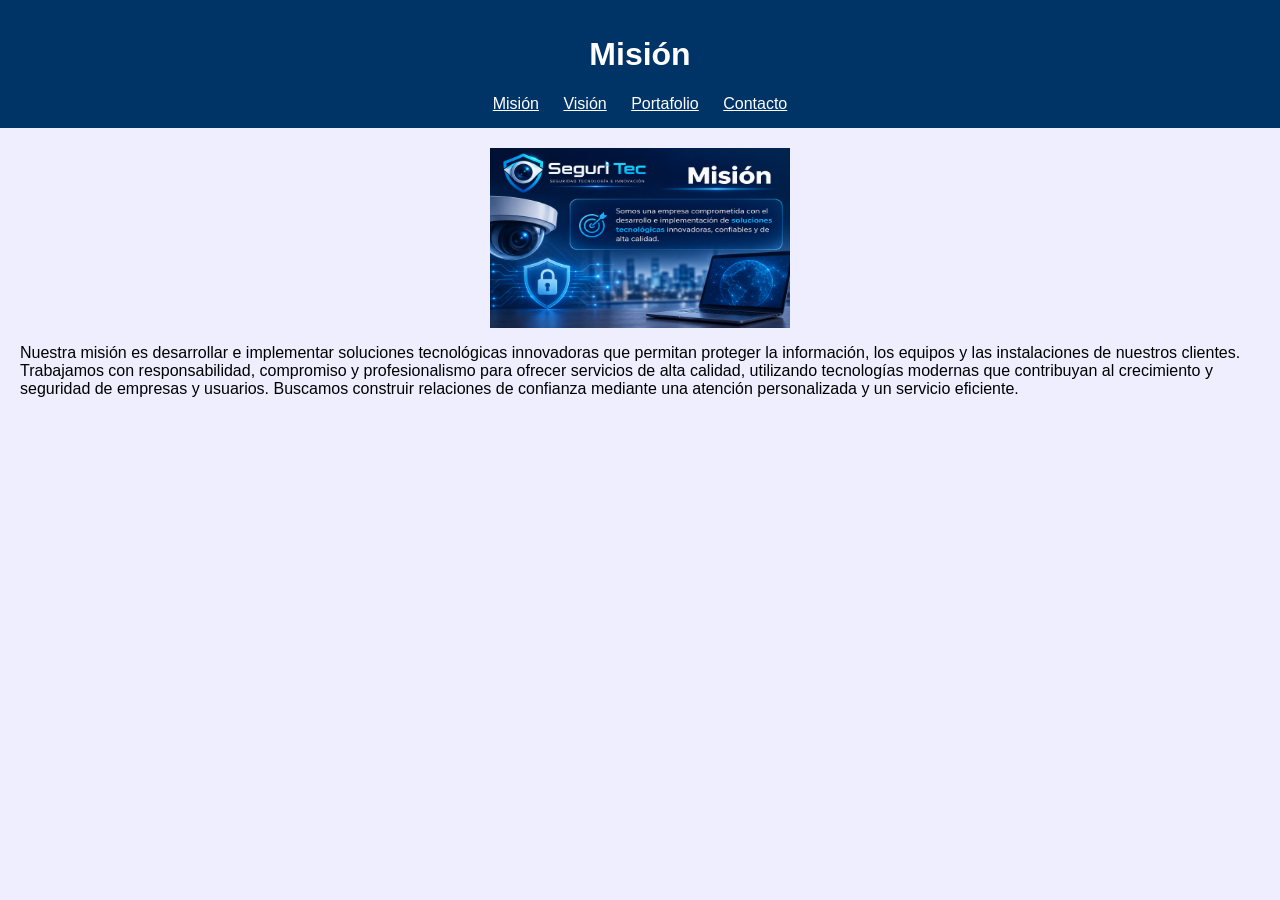
<file: mision.html>
<html>
    <head>
    <link rel='stylesheet' href='estilos.css'>
</head>
<body>
    <header>
    <h1>Misión</h1> 
        <nav>
        <a href='mision.html'>Misión</a>
        <a href='vision.html'>Visión</a>
        <a href='portafolio.html'>Portafolio</a>
        <a href='contacto.html'>Contacto</a>
    </nav>
    </header><main>
   
    <img class='img' src='ChatGPT Image 31 jul 2026, 12_33_42.png' alt='Misión'>
    <p>Nuestra misión es desarrollar e implementar soluciones tecnológicas innovadoras que permitan proteger la información, los equipos y las instalaciones de nuestros clientes.
    Trabajamos con responsabilidad, compromiso y profesionalismo para ofrecer servicios de alta calidad, utilizando tecnologías modernas que contribuyan al crecimiento y seguridad de empresas y usuarios.
    Buscamos construir relaciones de confianza mediante una atención personalizada y un servicio eficiente.
</p>
</main>
</body>
</html>
</file>
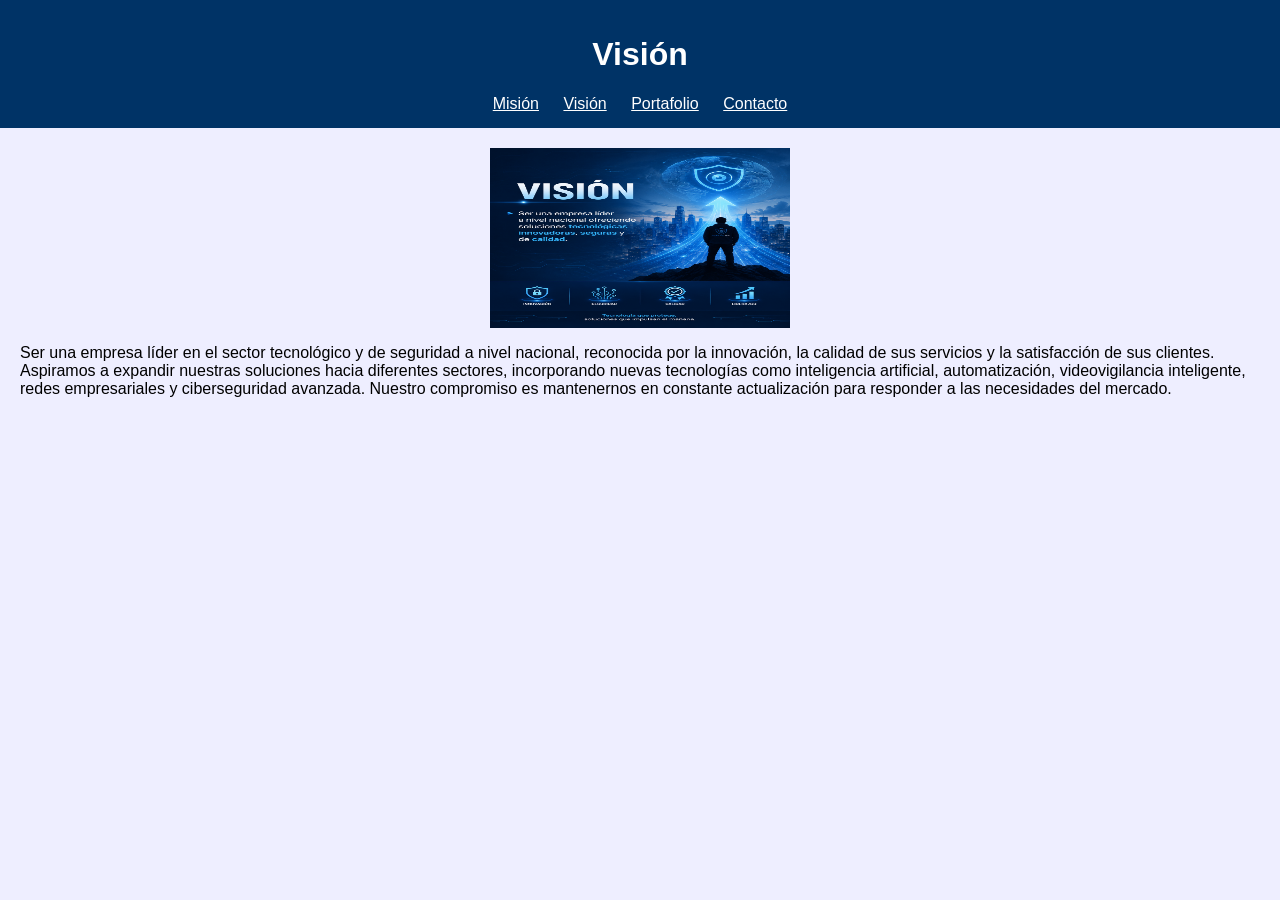
<file: vision.html>
<html>
<head>
<link rel='stylesheet' href='estilos.css'>
</head>
<body>
<header>
    <h1>Visión</h1>
    <nav>
        <a href='mision.html'>Misión</a>
        <a href='vision.html'>Visión</a>
        <a href='portafolio.html'>Portafolio</a>
        <a href='contacto.html'>Contacto</a>
    </nav>
</header>
<main>
<img class='img' src='ChatGPT Image 31 jul 2026, 12_34_40.png' alt='Visión'>
<p>Ser una empresa líder en el sector tecnológico y de seguridad a nivel nacional, reconocida por la innovación, la calidad de sus servicios y la satisfacción de sus clientes.
    Aspiramos a expandir nuestras soluciones hacia diferentes sectores, incorporando nuevas tecnologías como inteligencia artificial, automatización, videovigilancia inteligente, redes empresariales y ciberseguridad avanzada.
    Nuestro compromiso es mantenernos en constante actualización para responder a las necesidades del mercado.</p>
</main>
</body>
</html>
</file>
<file: estilos.css>
body{font-family:Arial;background:#eef;margin:0}
header,footer{background:#003366;color:#fff;padding:15px;text-align:center}
nav a{color:#fff;margin:10px}main{padding:20px}
.img{width:300px;height:180px;background:#ccc;display:flex;align-items:center;justify-content:center;margin:auto}
</file>
